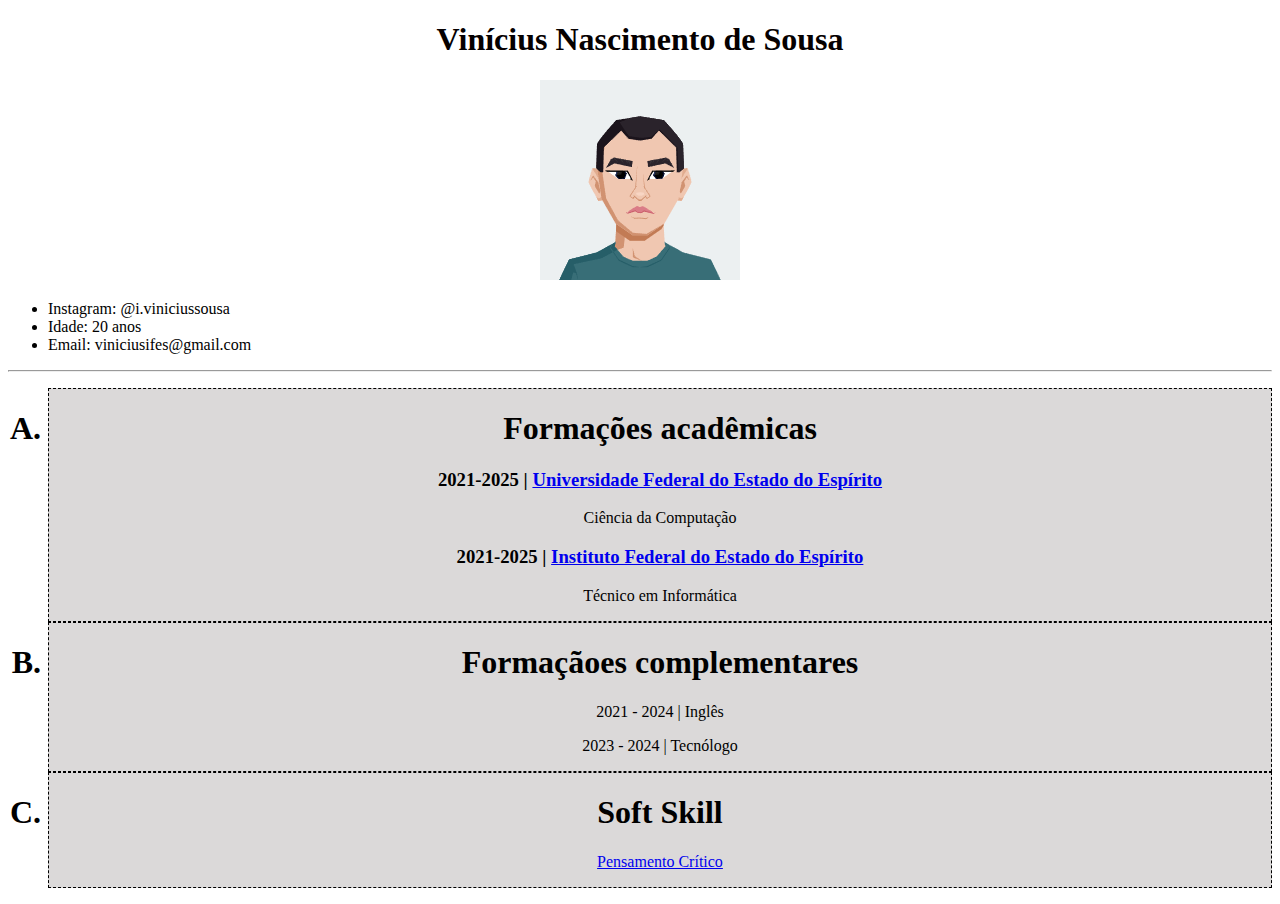
<file: curriculo.html>
<!DOCTYPE html>
<html lang="pt-br">

<head>
    <meta charset="UTF-8">
    <meta name="viewport" content="width=device-width, initial-scale=1.0">
    <title>Currículo</title>
    <link rel="stylesheet" href="css/style.css">
</head>

<body>
    <div id="tituloFoto">
        <div>
            <h1>
                Vinícius Nascimento de Sousa
            </h1>
        </div>

        <div>
            <img src="img/AvatarMaker.png" alt="">
        </div>
    </div>
    <div class="fundoAzul">
        <ul>
            <li>Instagram: @i.viniciussousa</li>
            <li>Idade: 20 anos</li>
            <li>Email: viniciusifes@gmail.com</li>
        </ul>
    </div>

    <hr>
    <ol>
        <div class="fundoCinza minhaDiv">
            <div>

                <h1 class="fundoAzul">
                    <li>Formações acadêmicas</li>
                </h1>

                <h3>2021-2025 | <a href="https://informatica.ufes.br/graduacao/ccomp/sobre-o-curso">Universidade Federal
                        do Estado do Espírito</a> </h3>
                <p>Ciência da Computação</p>

                <h3>2021-2025 | <a href="https://serra.ifes.edu.br/cursos?view=article&id=14224&catid=166">Instituto
                        Federal
                        do Estado do Espírito</a> </h3>
                <p>Técnico em Informática</p>

            </div>

        </div>

        <div class="minhaDiv fundoCinza">
            <h1 class="fundoAzul">
                <li>Formaçãoes complementares</li>
            </h1>
            <p>2021 - 2024 | Inglês</p>
            <p>2023 - 2024 | Tecnólogo</p>
        </div>

        <div class="minhaDiv fundoCinza">
            <h1 class="fundoAzul">
                <li>Soft Skill</li>
            </h1>
            <a href="pensamentoCritico.html">Pensamento Crítico</a>
            <p></p>
        </div>

    </ol>


</body>

</html>
</file>
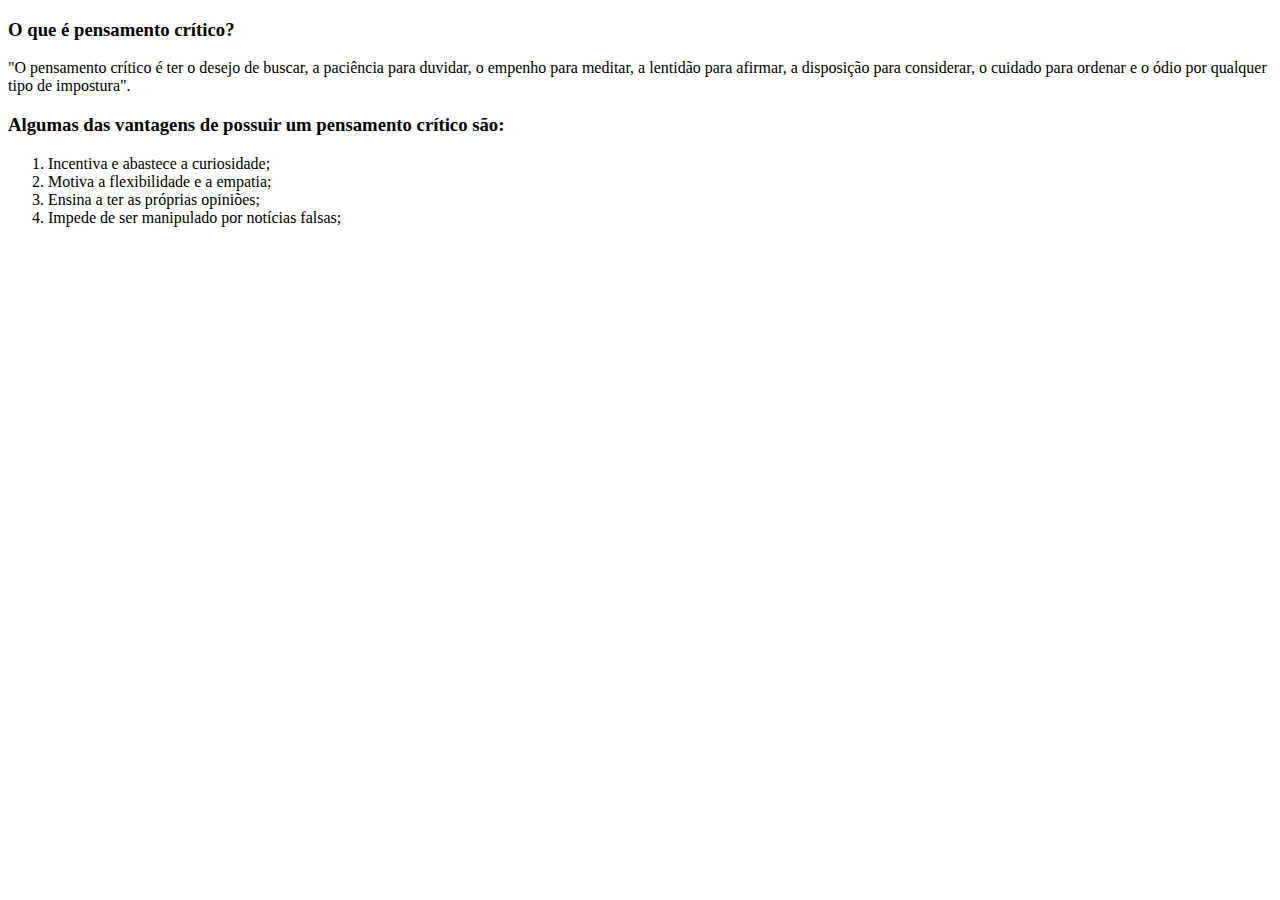
<file: pensamentoCritico.html>
<!DOCTYPE html>
<html lang="en">
<head>
    <meta charset="UTF-8">
    <meta name="viewport" content="width=device-width, initial-scale=1.0">
    <title>Pensamento Crítico</title>
</head>
<body>
    <div>
        <h3>O que é pensamento crítico?</h3>
        <p>
            "O pensamento crítico é ter o desejo de buscar, 
            a paciência para duvidar, o empenho para meditar, 
            a lentidão para afirmar, a disposição para considerar, 
            o cuidado para ordenar e o ódio por qualquer tipo de 
            impostura".

            <p><h3>Algumas das vantagens de possuir um pensamento crítico são:</h3></p>

            <ol>
                <li>Incentiva e abastece a curiosidade;</li>
                <li>Motiva a flexibilidade e a empatia;</li>
                <li>Ensina a ter as próprias opiniões;</li>
                <li>Impede de ser manipulado por notícias falsas;</li>
            </ol>
            
        </p>
    </div>
</body>
</html>
</file>
<file: css/style.css>
.minhaDiv{
    text-align: center;
    border-style:dashed;
    border-width: 1px;
}

.fundoAzul:hover{
    background-color: rgb(215, 235, 231);
    transition: 1.5;
}

.fundoCinza{
    background-color: rgb(219, 217, 217);
}

p{
    font-family:fantasy;
}

#tituloFoto{
    text-align: center;
    color: rgb(5, 0, 0);
}


ol{
    list-style-type: upper-alpha; 
}
</file>
